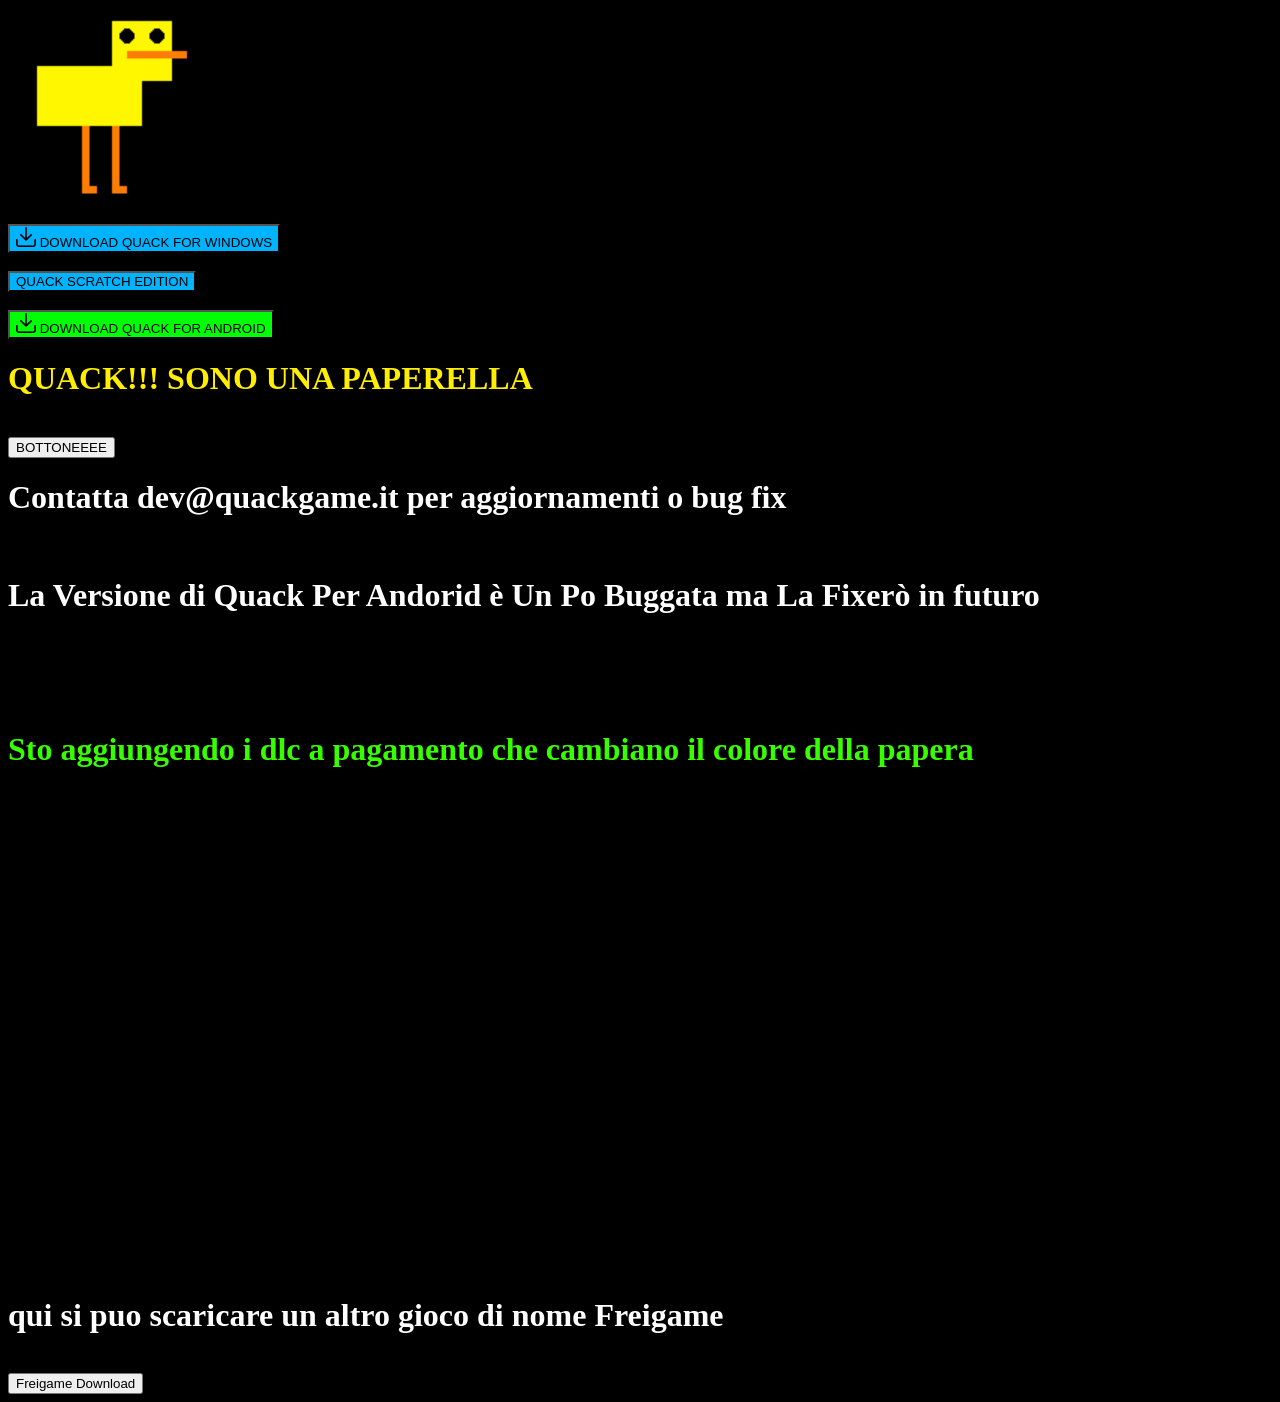
<file: index.html>
<html>
    <head>
        <title>Quack DOWNLOAD</title>

        <link rel="icon" type="image/x-icon" href="Icon.png">
    </head>
    <body style="background-color:rgb(0, 0, 0);">
        
        <img src="img.png" alt="">
        <br>
        <br>
        <a href="Quack.zip">
            <button style="background-color: #00b3ff;">
                <img src="download.png" alt="Clickable Image" style="width: 20px; height: 20px;">
            DOWNLOAD QUACK FOR WINDOWS
            </button>
        </a>

        <br>

        <br>

        <a href="https://scratch.mit.edu/projects/1222190831/">
            <button style="background-color: #00b3ff;">
            QUACK SCRATCH EDITION
            </button>
        </a>
        

        <br>

        <br>

        <a href="QuackForAndorid.apk">
            <button style="background-color: #00ff04;">
                <img src="download_green.png" alt="Clickable Image" style="width: 20px; height: 20px;">
            DOWNLOAD QUACK FOR ANDROID
            </button>
        </a>

        <h1 style="color: rgb(255, 238, 0);">QUACK!!! SONO UNA PAPERELLA</h1>
        <br>
        <a href="https://quackgame.it/miao.html">
            <button>BOTTONEEEE</button>
        </a>
        <br>
        <h1 style="color: white;">Contatta dev@quackgame.it per aggiornamenti o bug fix</h1>
        <br>
        <h1 style="color: white;">La Versione di Quack Per Andorid è Un Po Buggata ma La Fixerò in futuro<h1>
        <br>
        <br>
        <h1 style="color: rgb(55, 255, 0);">Sto aggiungendo i dlc a pagamento che cambiano il colore della papera</h1>
        <br>
        <br>
        <br>
        <br>
        <br>
        <br>
        <br>
        <br>
        <br>
        <br>
        <br>
        <br>
        <br>
        <br>
        <br>
        <br>
        <br>
        <br>
        <br>
        <br>
        <br>
        <br>
        <br>
        <br>
        <br>
        <br>
        <br>
        <h1 style="color: white; font: bold;">qui si puo scaricare un altro gioco di nome Freigame</h3>
        <br>
        <a href="https://quackgame.it/freigame.html">
            <button>Freigame Download</button>
        </a>
    </body>
</html>
</file>
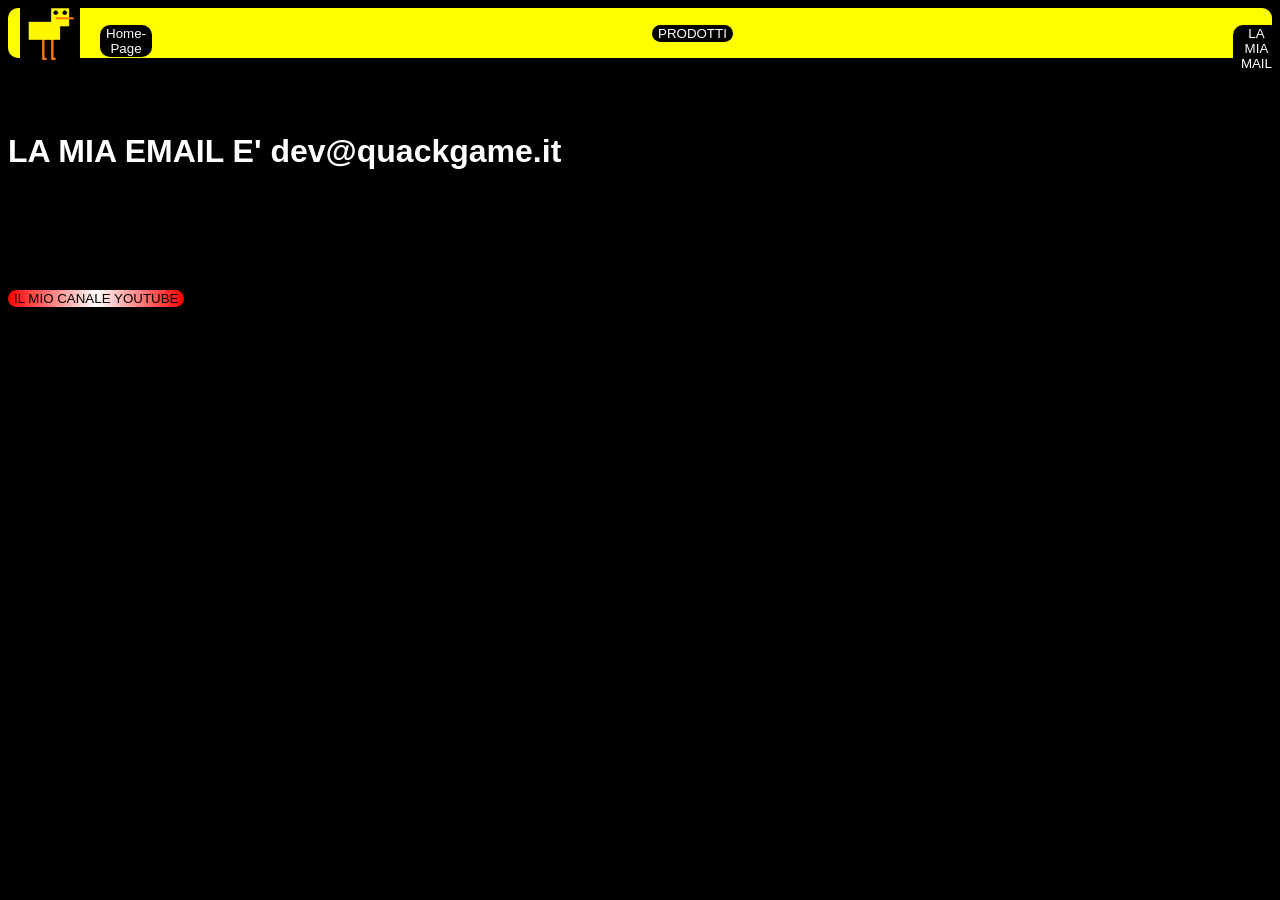
<file: email.html>
<html>
    <head>
        <title>Quack - La mia email</title>
        <link rel="stylesheet" href="./style.css">
        <link rel="icon" type="image/x-icon" href="Icon.png">
    </head>
    <body style="background-color:rgb(0, 0, 0);">
        
        <div class="menu">
            <a href="index.html">
                <img src="img.png" class="logo">
            </a>
            <div class="menu-buttons">
                <a href="index.html">
                    <button class="homepage">Home-Page</button>
                </a>
                
                <a href="prodotti.html">
                    <button class="prodotti">PRODOTTI</button>
                </a>

                <a href="email.html">
                    <button class="email">LA MIA MAIL</button>
                </a>
            </div>
        </div>

        <br>
        <br>
        <br>
        
        <h1 class="scritta-email">LA MIA EMAIL E' dev@quackgame.it</h1>
        <br>
        <h1>Canale Youtube:</h1>
        <a href="https://www.youtube.com/@Freimann14Games">
            <button class="canale">IL MIO CANALE YOUTUBE</button>
        </a>


    </body>
</html>
</file>
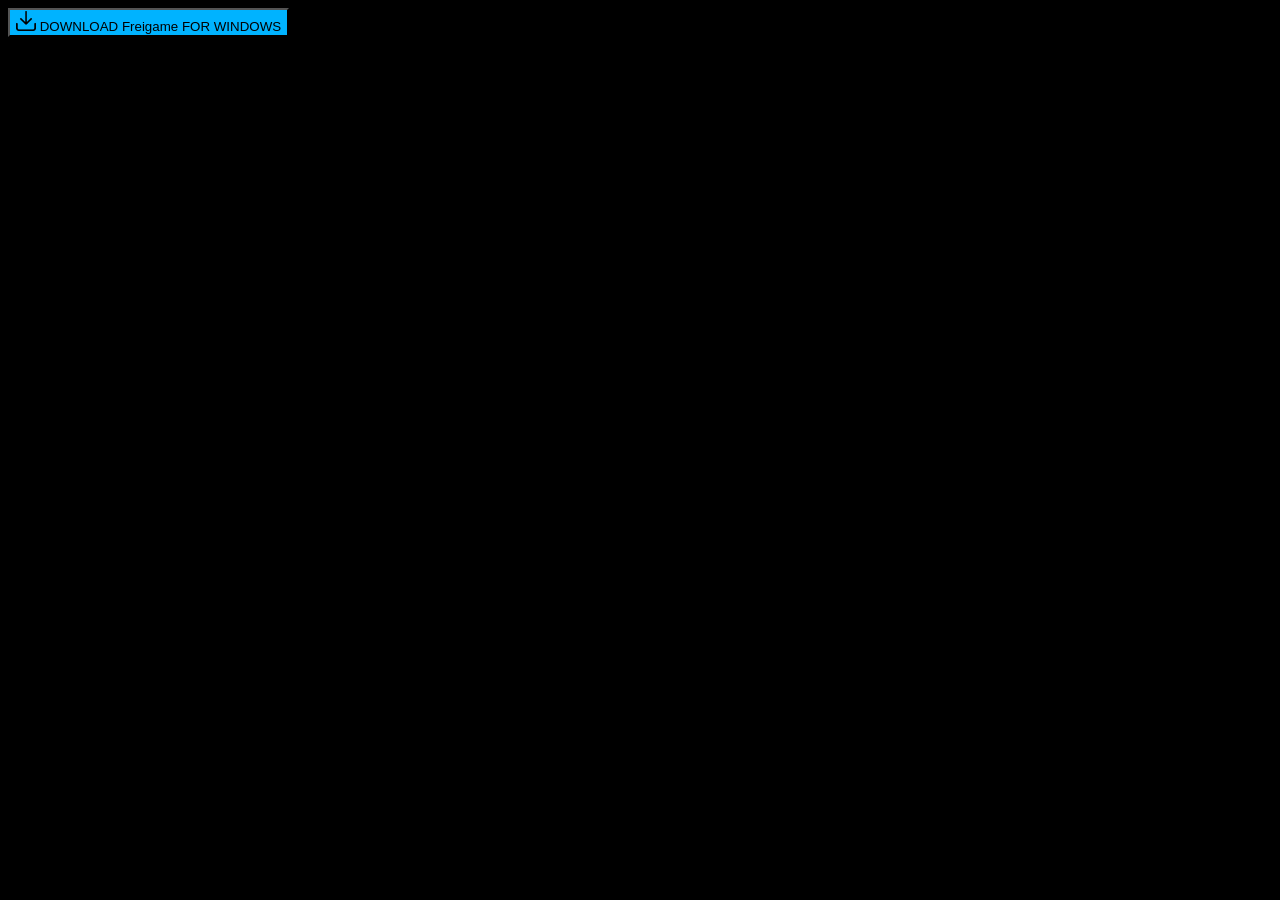
<file: freigame.html>
<html>
    <head>
        <title>Freigame Download</title>

        <link rel="icon" type="image/x-icon" href="Icon.png">
    </head>
    <body style="background-color:rgb(0, 0, 0);">


        <a href="Freigame.exe">
            <button style="background-color: #00b3ff;">
                <img src="download.png" alt="Clickable Image" style="width: 20px; height: 20px;">
            DOWNLOAD Freigame FOR WINDOWS
            </button>
        </a>
    </body>
</html>
</file>
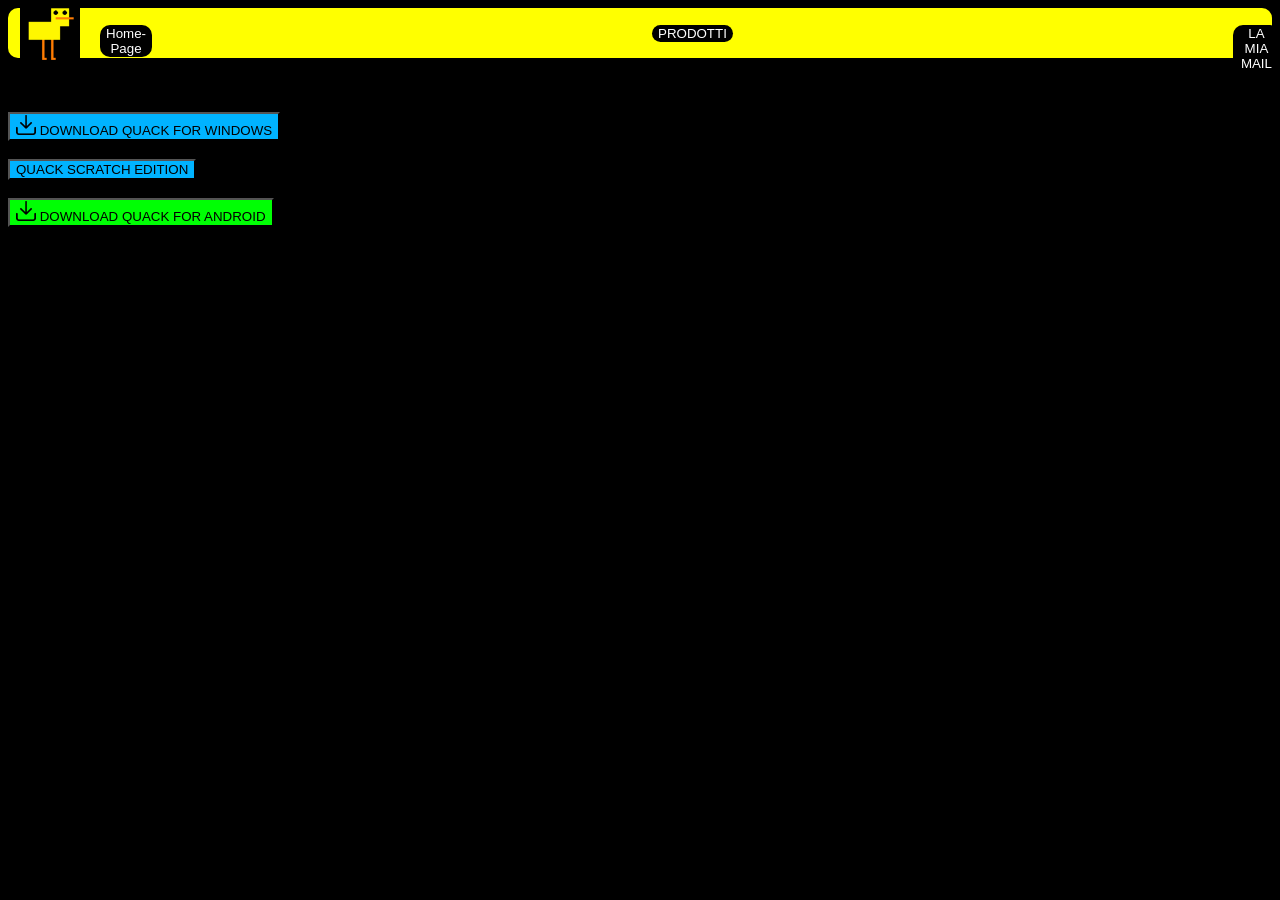
<file: prodotti.html>
<html>
    <head>
        <title>Quack DOWNLOAD</title>
        <link rel="stylesheet" href="./style.css">
        <link rel="icon" type="image/x-icon" href="Icon.png">
    </head>
    <body style="background-color:rgb(0, 0, 0);">
        
        <div class="menu">
            <a href="index.html">
                <img src="img.png" class="logo">
            </a>
            <div class="menu-buttons">
                <a href="index.html">
                    <button class="homepage">Home-Page</button>
                </a>
                
                <a href="prodotti.html">
                    <button class="prodotti">PRODOTTI</button>
                </a>

                <a href="email.html">
                    <button class="email">LA MIA MAIL</button>
                </a>
            </div>
        </div>

        <br>
        <br>
        <br>
<!-- 
        <img src="img.png" alt="">
        <br>
        <br> -->
        <a href="Quack.zip">
            <button style="background-color: #00b3ff;">
                <img src="download.png" alt="Clickable Image" style="width: 20px; height: 20px;">
            DOWNLOAD QUACK FOR WINDOWS
            </button>
        </a>

        <br>

        <br>

        <a href="https://scratch.mit.edu/projects/1222190831/">
            <button style="background-color: #00b3ff;">
            QUACK SCRATCH EDITION
            </button>
        </a>
        

        <br>

        <br>

        <a href="QuackForAndorid.apk">
            <button style="background-color: #00ff04;">
                <img src="download_green.png" alt="Clickable Image" style="width: 20px; height: 20px;">
            DOWNLOAD QUACK FOR ANDROID
            </button>
        </a>
    </body>
</html>
</file>
<file: style.css>
.menu {
    background-color: yellow;
    width: width=device-width;
    height: 50px;
    border-radius: 10px;
}

.logo {
    position: absolute;
    transform: scale(0.3);
    left: -50px;
    top: -65px;
}

.menu-buttons {
    position: absolute;
    left: 100px;
    top: 25px;
    display: flex;
    gap: 500px;
}

.prodotti {
    border: 0px;
    border-radius: 10px;
    color: white;
    background-color: black;
}

.email {
    border: 0px;
    border-radius: 10px;
    color: white;
    background-color: black;
}

.homepage {
    border: 0px;
    border-radius: 10px;
    color: white;
    background-color: black;
}

.scritta-email {
    font-family: Impact, Haettenschweiler, 'Arial Narrow Bold', sans-serif;
    color: white;
}

.canale {
    border: 0px;
    border-radius: 10px;
    color: rgb(0, 0, 0);
    background-image: linear-gradient(90deg, #ff0000 0%, #ffffff 50%, #ff0000);
}
</file>
